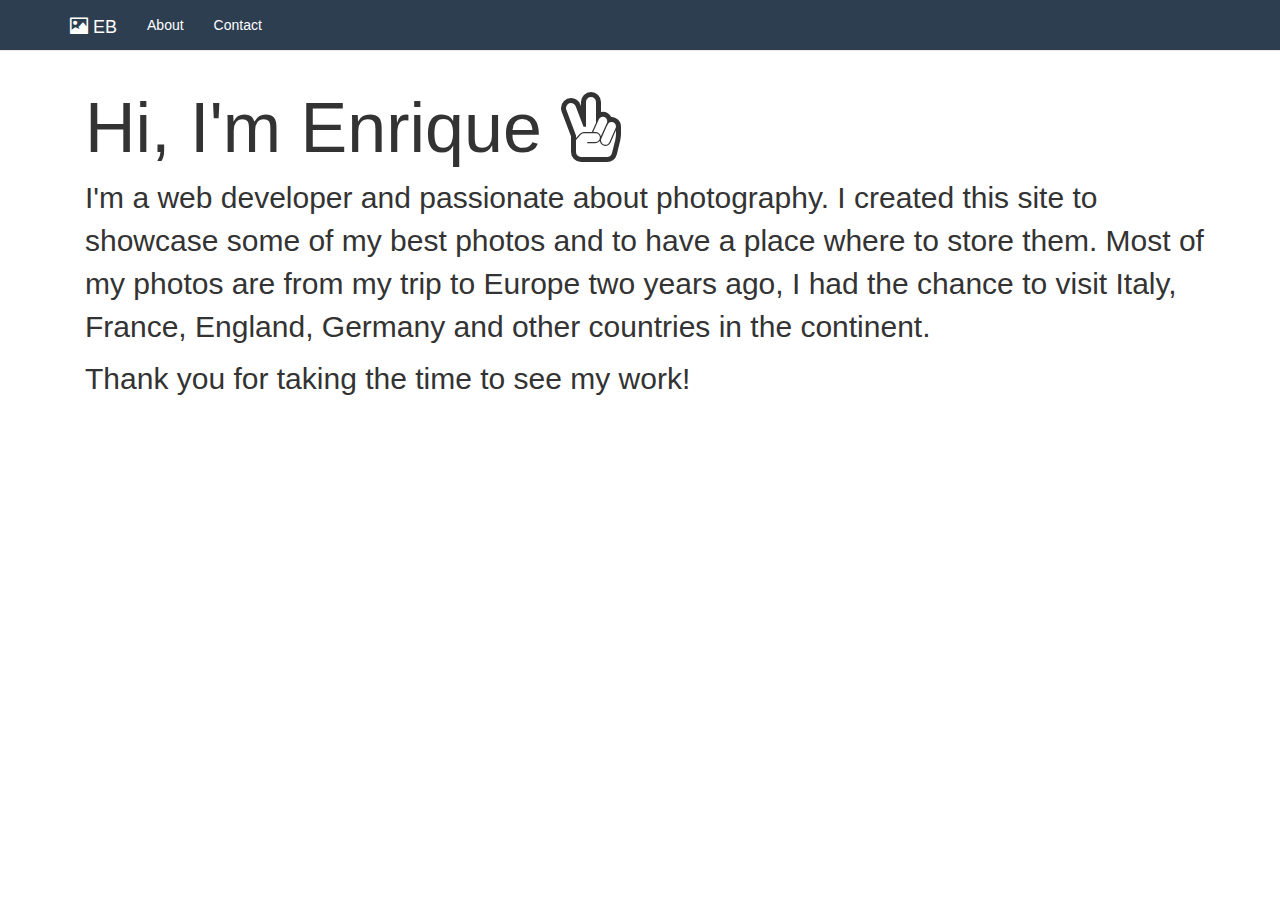
<file: about.html>
<!DOCTYPE html>
<html>
  <head>
    <meta charset="utf-8">
    <title>About</title>
    <link rel="stylesheet" href="https://maxcdn.bootstrapcdn.com/bootstrap/3.3.7/css/bootstrap.min.css" integrity="sha384-BVYiiSIFeK1dGmJRAkycuHAHRg32OmUcww7on3RYdg4Va+PmSTsz/K68vbdEjh4u" crossorigin="anonymous">
    <link rel="stylesheet" href="style.css" type="text/css">
    <link rel="stylesheet" href="https://maxcdn.bootstrapcdn.com/font-awesome/4.7.0/css/font-awesome.min.css">
    <style type="text/css">
    h1 {
      font-size: 70px;
    }

    p {
      font-size: 30px;
    }
    </style>
  </head>
  <body>
    <nav class = "navbar navbar-default navbar-fixed-top">
      <div class="container">
        <div class="navbar-header">
          <button type="button" class="navbar-toggle collapsed" data-toggle="collapse" data-target="#bs-nav-demo" aria-expanded="false">
            <span class="sr-only">Toggle navigation</span>
            <span class="icon-bar"></span>
            <span class="icon-bar"></span>
            <span class="icon-bar"></span>
          </button>
          <a href="index.html" class="navbar-brand"><span class="glyphicon glyphicon-picture" aria-hidden="true"></span> EB</a>
        </div>
        <div class="collapse navbar-collapse" id="bs-nav-demo">
          <ul class="nav navbar-nav">
            <li><a href="about.html">About</a></li>
            <li><a href="contact.html">Contact</a></li>
          </ul>
        </div>
      </div>
    </nav>

    <div class="container">
      <h1>Hi, I'm Enrique <i class="fa fa-hand-peace-o" aria-hidden="true"></i></h1>
      <p>I'm a web developer and passionate about photography. I created this site to showcase some of my best photos and to have a place where to store them. Most of my photos are from my trip to Europe two years ago, I had the chance to visit Italy, France, England, Germany and other countries in the continent. </p>
      <p>Thank you for taking the time to see my work!</p>
    </div>
    <script src="https://code.jquery.com/jquery-3.1.1.js"></script>
    <script src="https://maxcdn.bootstrapcdn.com/bootstrap/3.3.7/js/bootstrap.min.js"></script>
  </body>
</html>
</file>
<file: style.css>
body {
  padding: 70px;
}

.navbar {
  background: #2c3e50;
}

.navbar .navbar-nav>li>a {
  color: white;
}

.navbar .navbar-nav>li>a:hover {
  color: rgb(226, 226, 226);
}

.navbar .navbar-brand {
  color: white;
}

.navbar .navbar-brand:hover {
  color: rgb(226, 226, 226);
}

.jumbotron {
  color: #2c3e50;
  background: #ecf0f1;
}
</file>
